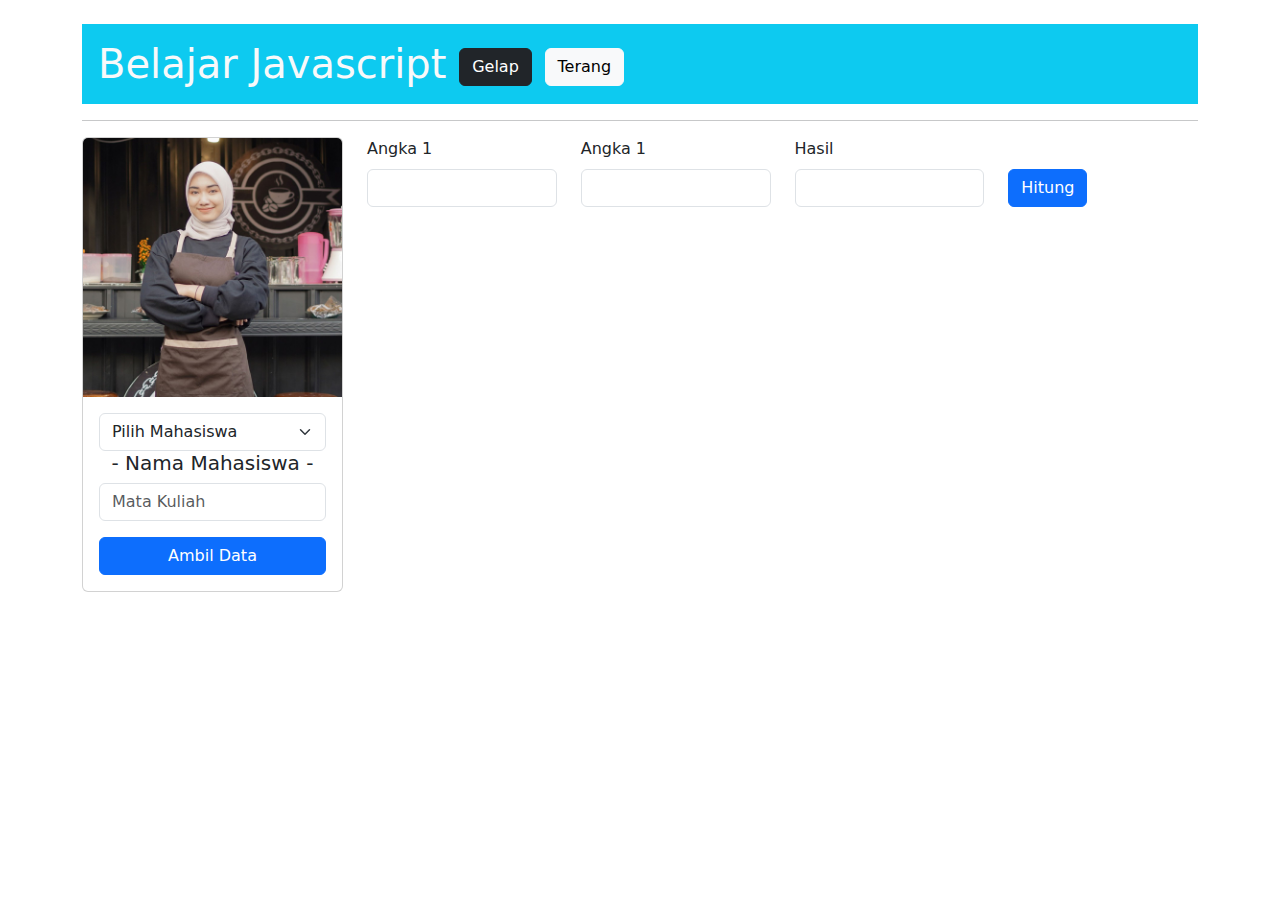
<file: javascript.html>
<!DOCTYPE html>
<html lang="en">

<head>
    <meta charset="UTF-8">
    <meta http-equiv="X-UA-Compatible" content="IE=edge">
    <meta name="viewport" content="width=device-width, initial-scale=1.0">
    <title>Belajar Javascript</title>
    <link href="https://cdn.jsdelivr.net/npm/bootstrap@5.2.3/dist/css/bootstrap.min.css" rel="stylesheet">
</head>

<body id="bungkus">
    <div class="container">
        <h1 class="bg-info p-3 mt-4 text-light">Belajar Javascript
            <button class="btn btn-dark" id="tombol_gelap">Gelap</button>
            <button class="btn btn-light" id="tombol_terang">Terang</button>
        </h1>
        <hr>


        <div class="row">
            <div class="col-md-3 mb-4">
                <div class="card text-dark">
                    <img src="images/team/team5.jpg" class="card-img-top" id="foto_mahasiswa">
                    <div class="card-body">
                        <select class="form-select" id="mahasiswa_select">
                            <option selected>Pilih Mahasiswa</option>
                            <option value="0">Angelina Felie</option>
                            <option value="1">Riki Kurnia</option>
                        </select>
                        <h5 class="card-title text-center" id="nama_mahasiswa"> - Nama Mahasiswa -</h5>
                        <input class="form-control mb-3" id="matkul_mahasiswa" placeholder="Mata Kuliah">
                        <button class="btn btn-primary w-100" id="ambil_data">Ambil Data</button>
                    </div>
                </div>
            </div>
            <div class="col-md-9">
                <div class="row align-items-end">
                    <div class="col mb-3">
                        <label class="form-label">Angka 1</label>
                        <input type="number" class="form-control" id="angka1">
                    </div>
                    <div class="col mb-3">
                        <label class="form-label">Angka 1</label>
                        <input type="number" class="form-control" id="angka2">
                    </div>
                    <div class="col mb-3">
                        <label class="form-label">Hasil</label>
                        <input readonly type="number" class="form-control" id="hasil">
                    </div>
                    <div class="col mb-3">
                        <button class="btn btn-primary" id="hitung">Hitung</button>
                    </div>
                </div>
            </div>
        </div>


    </div>

    <script>
        /* Deklarasi Variabel
    
            const phi = 3.14    // konstan
            var nama = "Riki"   // String
            var umur = 19       // Number
            var lulus = true    // Boolean
    
            // Array
            var mata_kuliah = ["Kalkulus", "Automata", "Web"]
    
            // Object
            var mahasiswa = {
                nama: "Riki",
                umur: 17,
                lulus: true,
                foto: "images/team/team4.jpg",
                matkul: mata_kuliah
            }
    
            var list_mahasiswa = [
                {
                    nama: "Angelina Felicia",
                    umur: 17,
                    lulus: true,
                    foto: "images/team/team3.jpg",
                    matkul: ["Mana", "Arsitektur", "Warna"]
                },
                mahasiswa
            ]
    
            nama = "Riki Kurnia"
            mahasiswa.nama = "Riki Gonzales"
            list_mahasiswa[0].nama = "Angelina Felie"
    
        /* Operator + - 
    
            var umur_lulus = umur + 4
            var nama_lengkap = "Tony" + " " + "Stark"
            var tebak = "1" + "1"
    
    
        /* Alert, console.log, document.write 
    
            alert(5)
            console.log("Selamat Pagi")
    
        /* Function 
    
            function jumlah(a, b) {
                let c = a + b
                return c
            }
    
            hitung(5, 6)
    
        /* Loop 
    
            for (let i = 1; i == 10; i++) {
                console.log(i)
            }
    
            var tampung_matkul = ""
            mata_kuliah.forEach(item => {
                tampung_matkul = item
            });
    
        /* IF 
    
            var nilai_ujian = 80
    
            if (nilai_ujian > 70) {
                alert("Lulus")
            } else {
                alert("gagal")
            }
    
    
        /* Selector (body, elemen, id), value, innerhtml = , insertAdjacentHTML 
    
            nama_mahasiswa.innerHTML = "Joko Anwar"
            matkul_mahasiswa.value = "Aljabar, Matematika, Bahasa"
    
            
        /* Eventlistener 
    
            tombol_gelap.onclick = () => {
                bungkus.classList.add("bg-dark", "text-light")
            }
    
            tombol_terang.onclick = () => {
                bungkus.classList.remove("bg-dark", "text-light")
            }
    
            ambil_data.onclick = function () {
                nama_mahasiswa.innerHTML = "Thomas Silalahi"
                matkul_mahasiswa.value = "Psikologi, Budaya, Bahasa"
                foto_mahasiswa.setAttribute("src", "images/team/team6.jpg")
            }
    
    
        /* QUERY SELECTOR 
    
            var tombol_hitung = document.querySelector("#hitung")
            var input_angka1 = document.querySelector("#angka1")
            var input_angka2 = document.querySelector("#angka2")
            var input_hasil = document.querySelector("#hasil")
    
            tombol_hitung.addEventListener("click", () => {
                let hasil_hitung = Number(input_angka1.value) + Number(input_angka2.value)
                input_hasil.value = hasil_hitung
            })
    
        /* Advanced Sedikit 

            mahasiswa_select.onchange = function () {
                let index = this.value
                alert(index)

                nama_mahasiswa.innerHTML = list_mahasiswa[index].nama
                matkul_mahasiswa.value = list_mahasiswa[index].matkul
                foto_mahasiswa.setAttribute("src", list_mahasiswa[index].foto)
            }

        /* HABIS */
    </script>
</body>

</html>
</file>
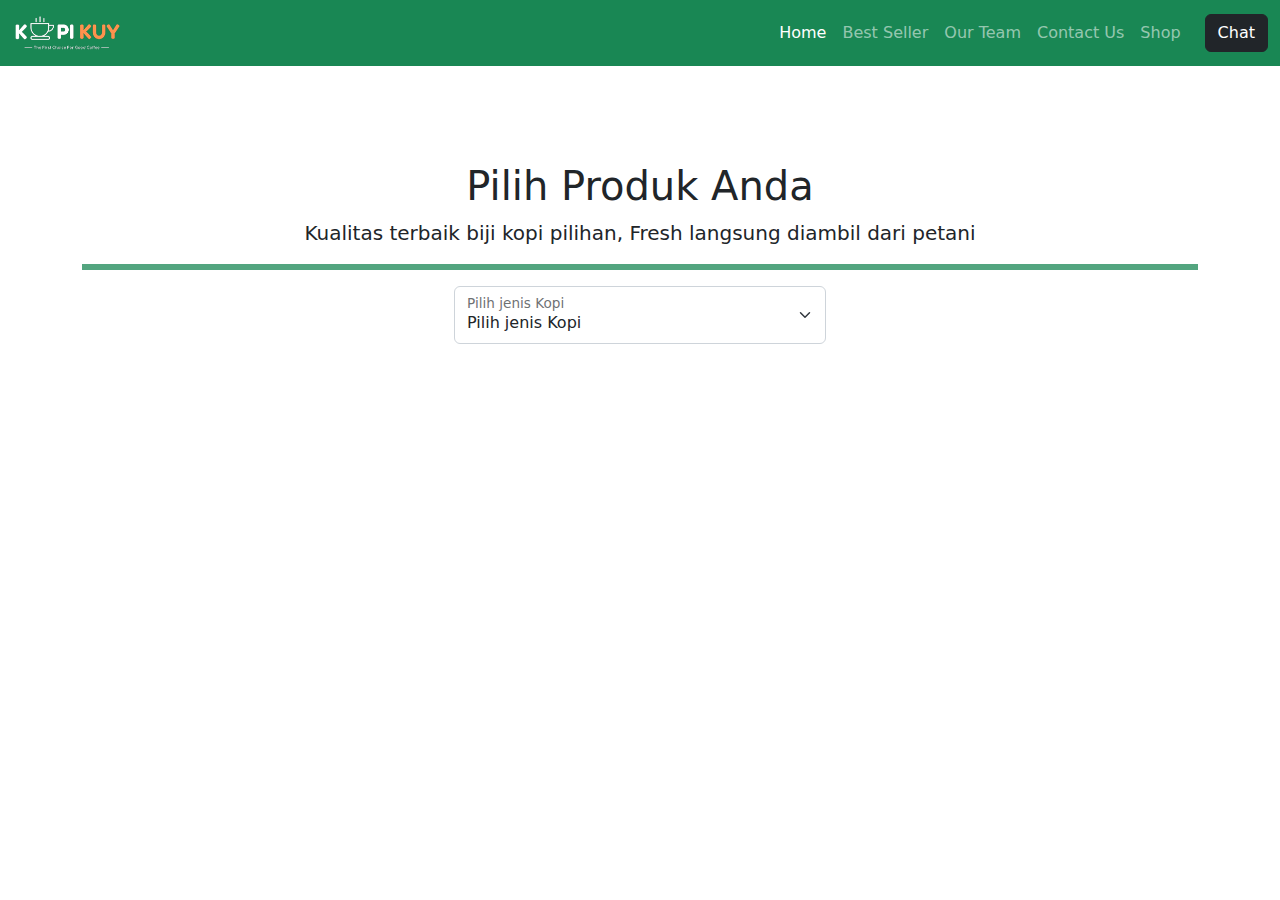
<file: produk.html>
<!DOCTYPE html>
<html lang="en">

<head>
    <meta charset="UTF-8">
    <meta http-equiv="X-UA-Compatible" content="IE=edge">
    <meta name="viewport" content="width=device-width, initial-scale=1.0">
    <link rel="shortcut icon" href="images/favicon/favicon.ico" type="image/x-icon">
    <title>Produk</title>

    <link rel="stylesheet" href="vendor/bootstrap/css/bootstrap.min.css">
    <link rel="stylesheet" href="vendor/bootsrap-icon/bootstrap-icons.css">
    <script src="vendor/bootstrap/js/bootstrap.bundle.min.js"></script>
</head>

<body>
    <nav class="navbar navbar-expand-lg bg-success navbar-dark">
        <div class="container-fluid">
            <a class="navbar-brand" href="#">
                <img height="40" src="images/logo/logo_kuy.png" alt="logo kopi kuy" class="logo">
            </a>
            <button class="navbar-toggler" type="button" data-bs-toggle="collapse"
                data-bs-target="#navbarSupportedContent" aria-controls="navbarSupportedContent" aria-expanded="false"
                aria-label="Toggle navigation">
                <span class="navbar-toggler-icon"></span>
            </button>
            <div class="collapse navbar-collapse" id="navbarSupportedContent">
                <ul class="navbar-nav ms-auto me-3 mb-2 mb-lg-0">
                    <li class="nav-item">
                        <a class="nav-link active" aria-current="page" href="index.html">Home</a>
                    </li>
                    <li class="nav-item">
                        <a class="nav-link" href="index.html#best-seller">Best Seller</a>
                    </li>
                    <li class="nav-item">
                        <a class="nav-link" href="index.html#our-team">Our Team</a>
                    </li>
                    <li class="nav-item">
                        <a class="nav-link" href="index.html#contact-us">Contact Us</a>
                    </li>
                    <li class="nav-item">
                        <a class="nav-link" href="produk.html">Shop</a>
                    </li>
                </ul>
                <button type="button" class="btn btn-dark">Chat</button>

            </div>
        </div>
    </nav>
      
    <section class="produk mt-5 pt-5 text-center">
        <div class="container">
            <h1>Pilih Produk Anda</h1>
            <p class="fs-5">Kualitas terbaik biji kopi pilihan, Fresh langsung diambil dari petani</p>
            <hr class="border border-success border-3 opacity-75">

            <div class="form-floating col-md-4 mx-auto">
                <select class="form-select" id="select_kopi" aria-label="Floating label select example">
                    <option selected disabled>Pilih jenis Kopi</option>
                    <option value="arabica">Arabica</option>
                    <option value="robusta">Robusta</option>
                </select>
                <label for="select_kopi">Pilih jenis Kopi</label>
            </div>

            <div class="baris-produk mt-5">
                <div id="baris_produk" class="row">

                </div>
            </div>
        </div>
    </section>

    <script src="js/jquery-3.6.3.min.js"> </script>
    <script>
          select_kopi.onchange = function () {
            baris_produk.innerHTML = ''
            var pilihan = this.value

            $.get(pilihan + ".json").then(function (respon) {
                respon.forEach(element => {
                    var produk = `<div class="col-md-3 mb-4">
                    <div class="card">
                        <img src="${element.foto}" class="card-img-top" alt="...">
                        <div class="card-body">
                            <h5 class="card-title">${element.nama}</h5>
                            <div class="row my-4">
                                <div class="ukuran col-6">
                                    ${element.size}
                                </div>
                                <div class="harga col-6">
                                    ${element.harga}
                                </div>
                            </div>
                            <a href="${element.link}" class="btn btn-success w-100"><i class="bi bi-cart2"></i> Beli</a>
                        </div>
                    </div>
                </div>`
                    baris_produk.innerHTML += produk
                })
            })
        }
    </script>
</body>

</html>
</file>
